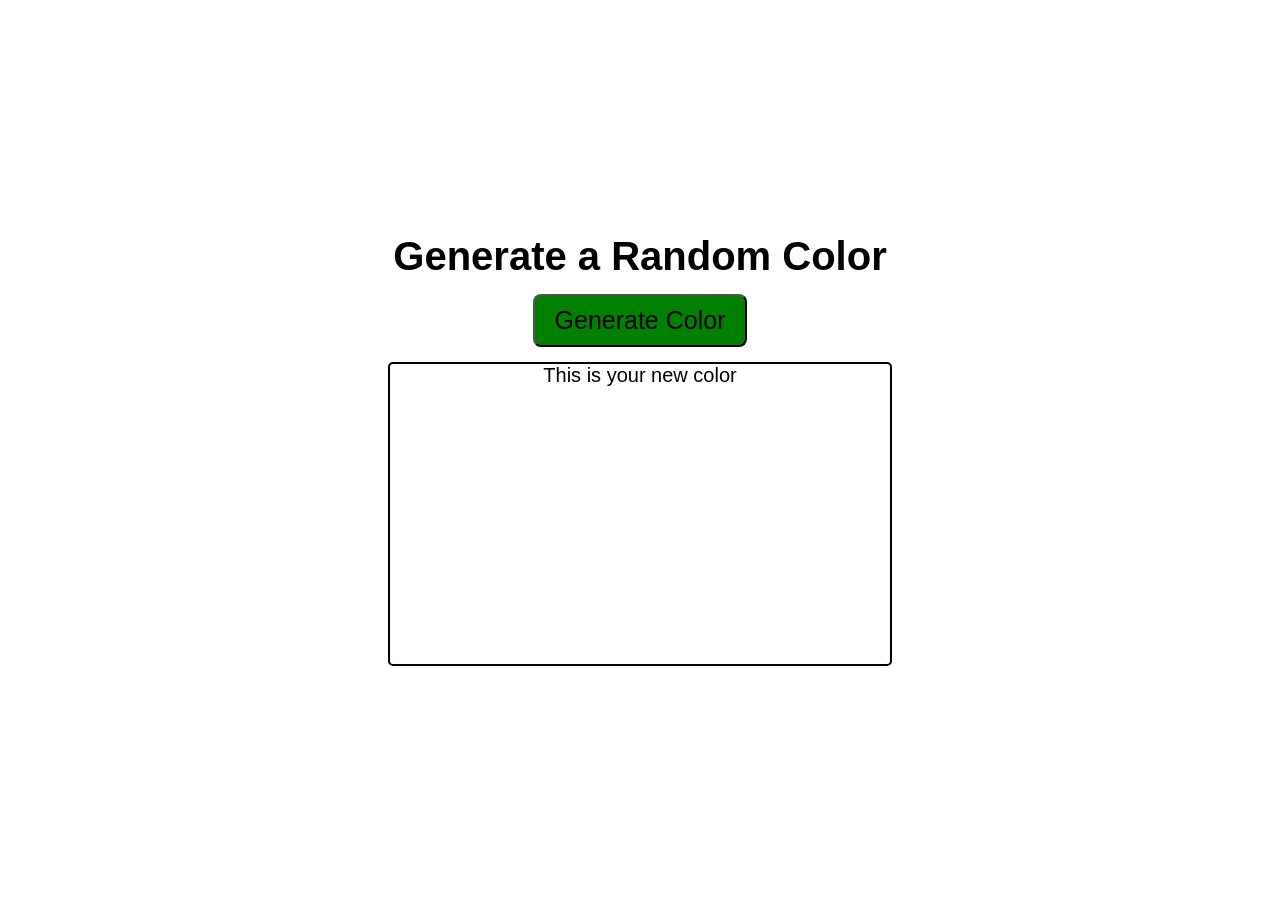
<file: 08_Events/Activity/index.html>
<!DOCTYPE html>
<html lang="en">
<head>
    <meta charset="UTF-8">
    <meta name="viewport" content="width=device-width, initial-scale=1.0">
    <title>JS</title>
    <link rel="stylesheet" href="styles.css">
</head>
<body>
    <h3>Generate a Random Color</h3>
    <button>Generate Color</button>
    <div>This is your new color</div>
</body>
<script src="app.js"></script>
</html>
</file>
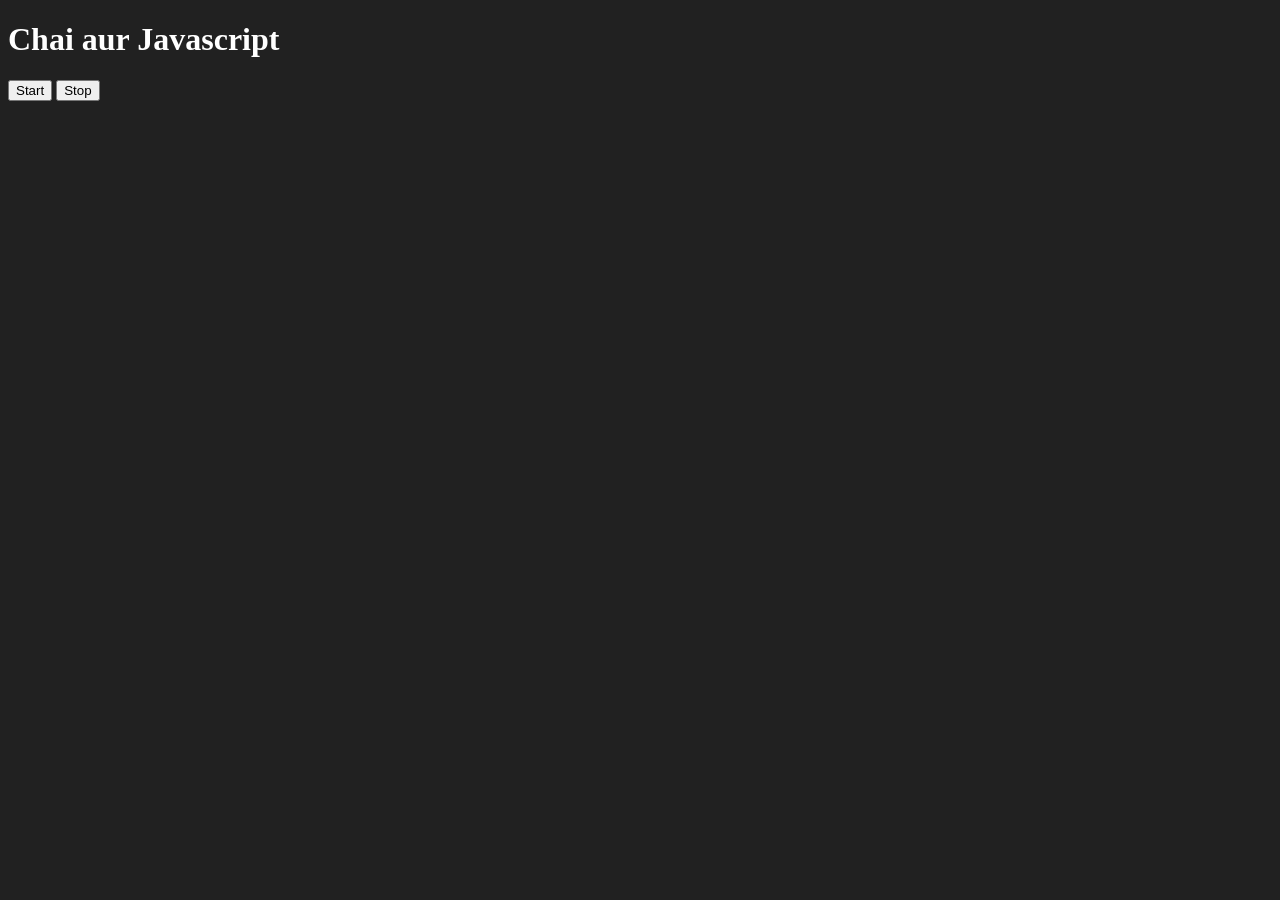
<file: 08_Events/three.html>
<!DOCTYPE html>
<html lang="en">
<head>
    <meta charset="UTF-8">
    <meta name="viewport" content="width=device-width, initial-scale=1.0">
    <title>Document</title>
</head>
<body style="background-color: #212121; color: #fff">
    <h1>Chai aur Javascript</h1>
    <button id="start">Start</button>
    <button id="stop">Stop</button>
</body>
<script>
    const sayDate = function(str) {
        console.log(str, Date.now());
    }
    const intervalId = setInterval(sayDate, 1000, 'hi')
    clearInterval(intervalId);
</script>
</html>
</file>
<file: 08_Events/Activity/styles.css>
* {
    margin: 0;
    padding: 0;
}

/* Body ko poore screen par center karne ke liye */
body {
    display: flex;               /* Flexbox enable karo */
    flex-direction: column;      /* Content vertically stack ho */
    justify-content: center;     /* Vertical center */
    align-items: center;         /* Horizontal center */
    height: 100vh;               /* Poora viewport height */
    margin: 0;                   /* Default margin hata do */
    font-family: Arial, sans-serif;
    text-align: center;          /* Text center align */
    /* background-color: #f0f0f0;   Optional background */
}

h3{
    font-size: 40px;
    font-weight: bolder;
    text-align: center;
    /* padding-left: 200px; */
}

button {
    font-size: 25px;
    border-radius: 8px;
    cursor: pointer;
    background-color: green;
    padding: 10px 20px;
    margin: 15px 0;
}

div {
    font-size: 20px;
    text-align: center;
    height: 300px;
    width: 500px;
    border: 2px solid;
    border-radius: 5px;
}
</file>
